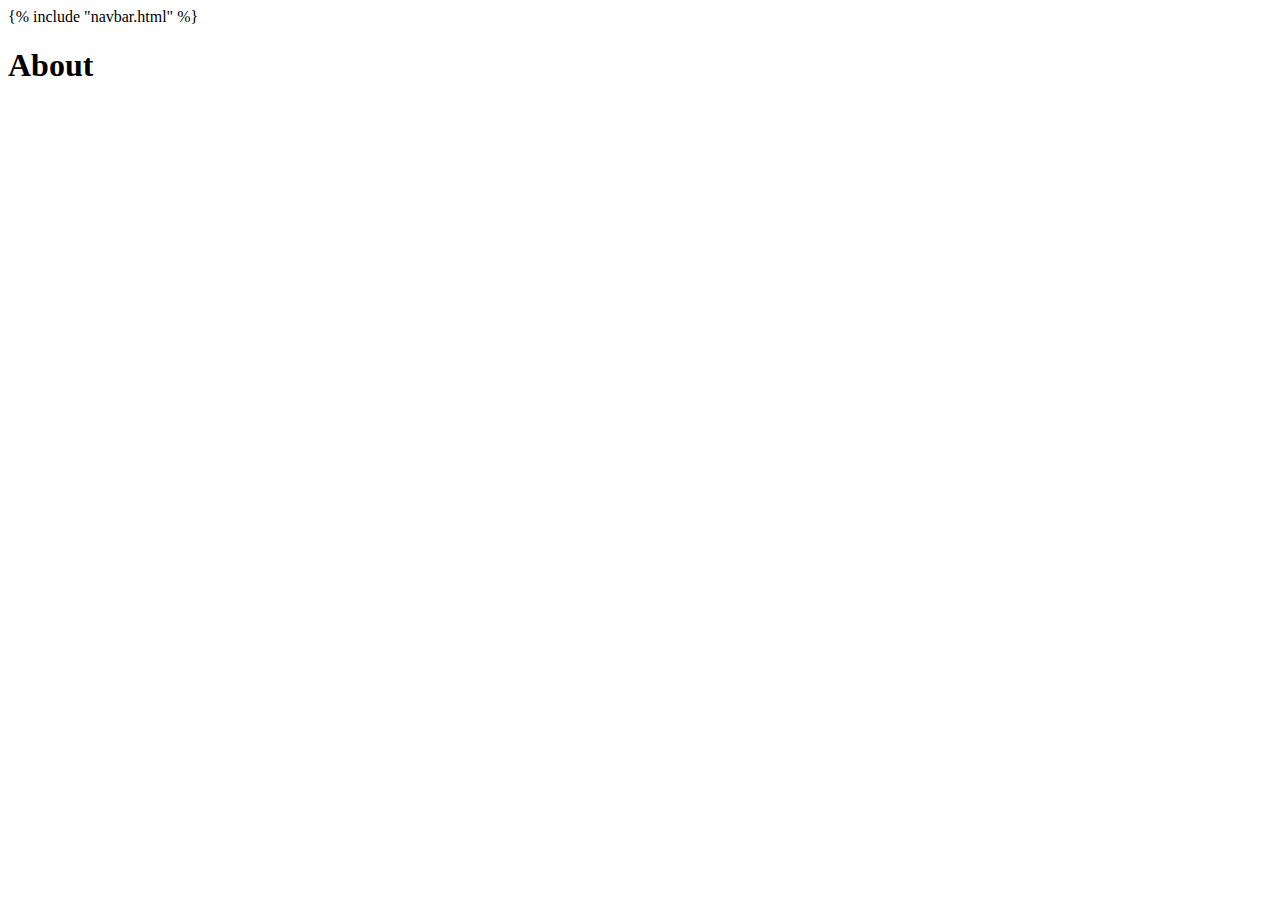
<file: templates/about.html>
<!DOCTYPE html>
<html lang="en">
<head>
    <meta charset="UTF-8">
    <meta http-equiv="X-UA-Compatible" content="IE=edge">
    <meta name="viewport" content="width=device-width, initial-scale=1.0">
    <title>HealthCare</title>
</head>
<body>
    {% include "navbar.html" %}
    <h1>About</h1>
</body>
</html>
</file>
